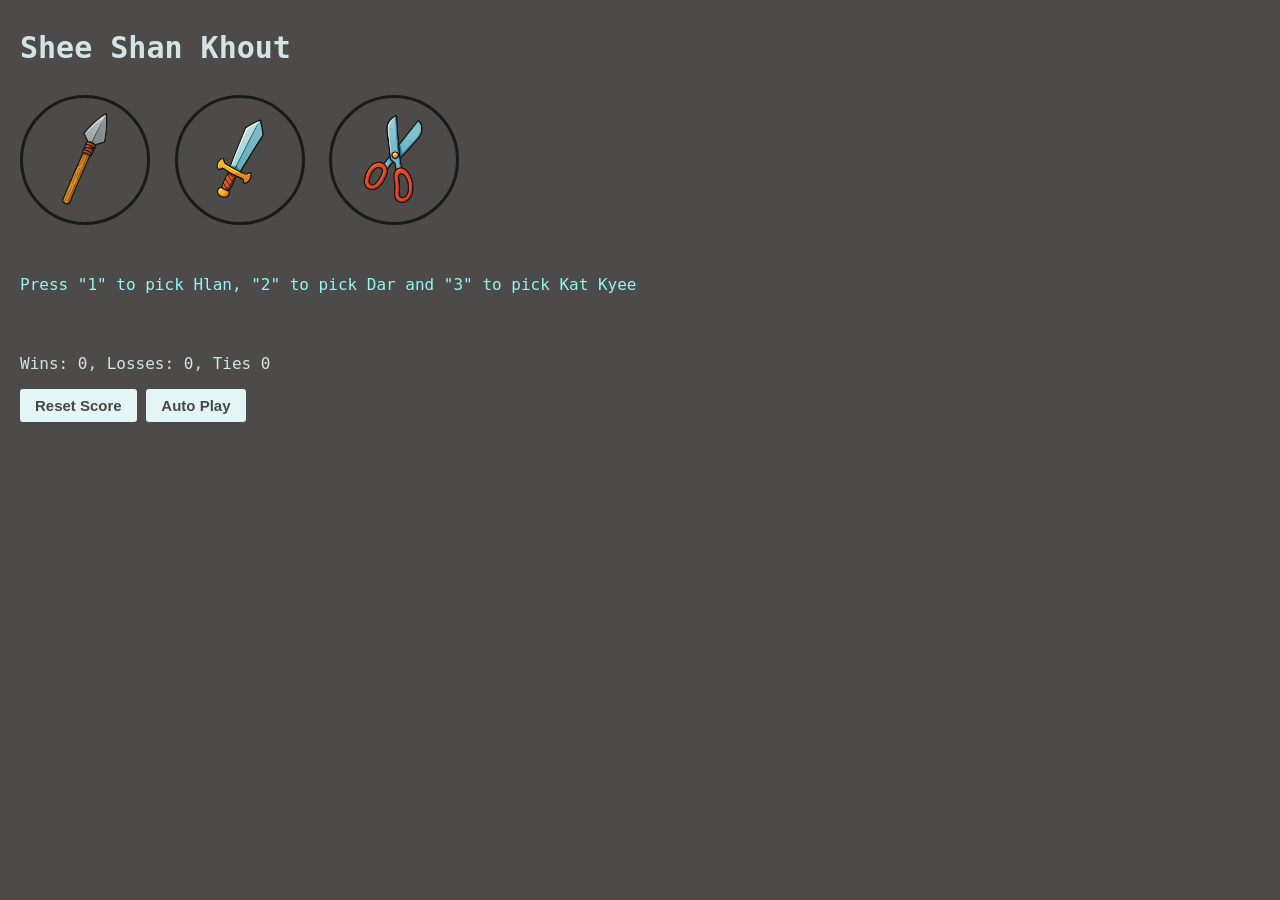
<file: SheeShanKhout.html>
<!DOCTYPE html>
    <html lang="en">
    <head>
    <meta charset="UTF-8">
    <meta name="viewport" content="width=device-width, initial-scale=1.0">
    <title>Shee Shan Khout | Burmese Rock–Paper–Scissors</title>
    <link rel="stylesheet" href="styles/SheeShanKhout.css">
</head>
<body>
    <p class="title">Shee Shan Khout</p>

    <button class="move-button js-hlan-button"><img src="images/Hlan.png" class="move-icon"></button>

    <button class="move-button js-dar-button"><img src="images/Dar.png" class="move-icon"></button>

    <button class="move-button js-kat-kyee-button"><img src="images/Kat Kyee.png" class="move-icon"></button>

    <p class="move-keydown">Press "1" to pick Hlan, "2" to pick Dar and "3" to pick Kat Kyee</p>

    <p class="js-result result"></p>
    <p class="js-moves"></p>
    <p class="js-score score"></p>

    <button class="reset-score-button js-reset-score-button">Reset Score</button>

    <button class="auto-play-button js-auto-play-button">Auto Play</button>

    <div class="auto-play-status-js auto-play-status"></div>

    <p class="js-reset-score-confirmation"></p>

    <script src="scripts/SheeShanKhout.js"></script>
    </body>

</html>
</file>
<file: styles/SheeShanKhout.css>
body {
    margin: 20px;
    background-color: #4d4a4a;
    color: #d2e4e4;
    font-family: monospace, Tahoma;
}

.title {
    font-size: 30px;
    font-weight: bold;
}

.move-icon {
    height: 100px;
}

.move-button {
    background-color: transparent;
    border: 3px solid #181b1b;
    width: 130px;
    height: 130px;
    border-radius: 50%;
    margin-right: 15px;
    cursor: pointer;
}

.move-button:hover {
    width: 140px;
    height: 140px;
    background-color: rgb(255, 255, 255);
}

.result {
    font-size: 25px;
    font-weight: bold;
    margin-top: 50px;
}

.score {
    margin-top: 60px;
}

.reset-score-button, .auto-play-button {
    background-color: #e4f5f5;
    border: none;
    font-size: 15px;
    font-weight: bold;
    padding: 8px 15px;
    border-radius: 3px;
    cursor: pointer;
    color: #424949;
}

.reset-score-button:hover, .auto-play-button:hover {
    font-size: 16px;
    color: #212323;
}

.auto-play-status {
    margin-top: 15px;
    color: rgb(255, 255, 3);
}

.move-keydown {
    margin-top: 50px;
    color: rgb(145, 247, 245);
}

.js-reset-confirm-yes, .js-reset-confirm-no {
    cursor: pointer;
    color: #4b5353;
    background-color: #e4f5f5;
    border: none;
    border-radius: 3px;
    font-weight: bold;
    padding: 3px 5px;
}

.js-reset-confirm-yes:hover, .js-reset-confirm-no:hover {
    font-size: 15px;
    color: #212323;
}
</file>
